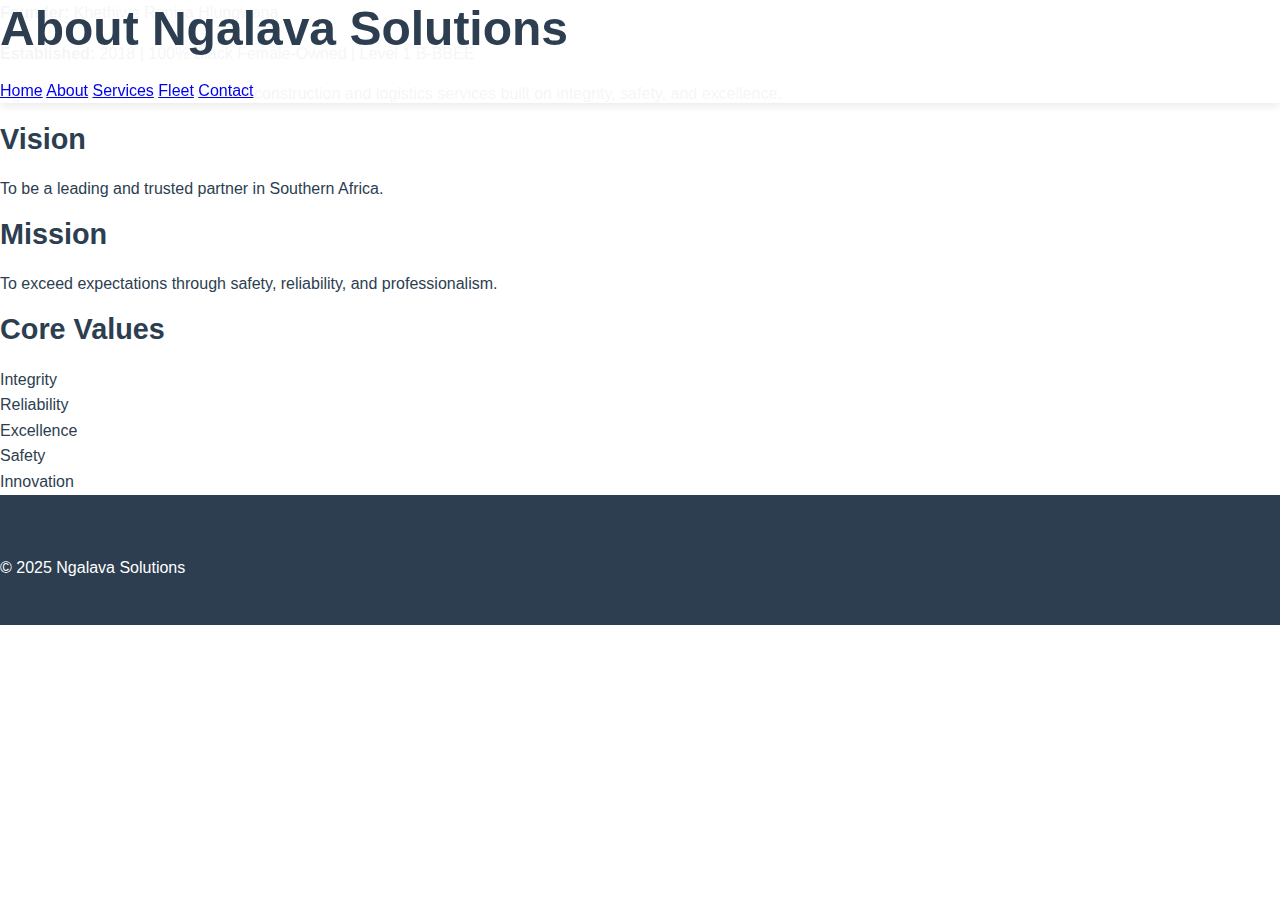
<file: about.html>
<!DOCTYPE html>
<html lang="en">
<head>
  <meta charset="UTF-8">
  <title>About Us</title>
  <link rel="stylesheet" href="style.css">
</head>
<body>
  <header>
    <h1>About Ngalava Solutions</h1>
    <nav>
      <a href="index.html">Home</a>
      <a href="about.html">About</a>
      <a href="services.html">Services</a>
      <a href="fleet.html">Fleet</a>
      <a href="contact.html">Contact</a>
    </nav>
  </header>
  <main>
    <p><strong>Founder:</strong> Khethiwe Ronica Hlungwana</p>
    <p><strong>Established:</strong> 2018 | 100% Black Female-Owned | Level 1 B-BBEE</p>
    <p>Ngalava Solutions offers innovative construction and logistics services built on integrity, safety, and excellence.</p>
    <h3>Vision</h3>
    <p>To be a leading and trusted partner in Southern Africa.</p>
    <h3>Mission</h3>
    <p>To exceed expectations through safety, reliability, and professionalism.</p>
    <h3>Core Values</h3>
    <ul>
      <li>Integrity</li>
      <li>Reliability</li>
      <li>Excellence</li>
      <li>Safety</li>
      <li>Innovation</li>
    </ul>
  </main>
  <footer>
    <p>&copy; 2025 Ngalava Solutions</p>
  </footer>
</body>
</html>
</file>
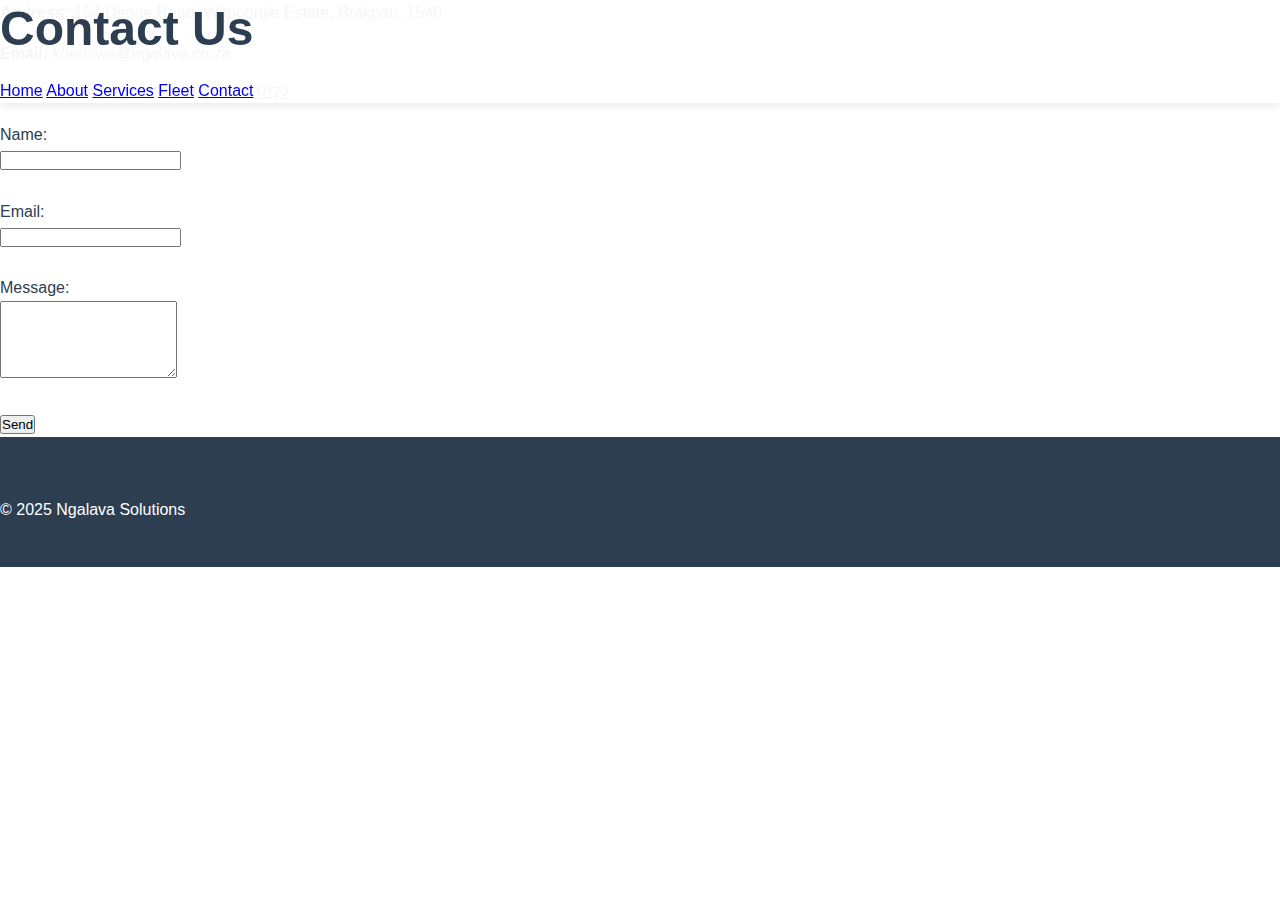
<file: contact.html>
<!DOCTYPE html>
<html lang="en">
<head>
  <meta charset="UTF-8">
  <title>Contact Us</title>
  <link rel="stylesheet" href="style.css">
</head>
<body>
  <header>
    <h1>Contact Us</h1>
    <nav>
      <a href="index.html">Home</a>
      <a href="about.html">About</a>
      <a href="services.html">Services</a>
      <a href="fleet.html">Fleet</a>
      <a href="contact.html">Contact</a>
    </nav>
  </header>
  <main>
    <p><strong>Address:</strong> 154 Denne Road, Witpoortjie Estate, Brakpan, 1540</p>
    <p><strong>Email:</strong> khethiwe@ngalava.co.za</p>
    <p><strong>Phone:</strong> +27 82 629 0801 / 011 742 1072</p>
    <form>
      <label for="name">Name:</label><br>
      <input type="text" id="name" name="name" required><br><br>

      <label for="email">Email:</label><br>
      <input type="email" id="email" name="email" required><br><br>

      <label for="message">Message:</label><br>
      <textarea id="message" name="message" rows="5" required></textarea><br><br>

      <button type="submit">Send</button>
    </form>
  </main>
  <footer>
    <p>&copy; 2025 Ngalava Solutions</p>
  </footer>
</body>
</html>
</file>
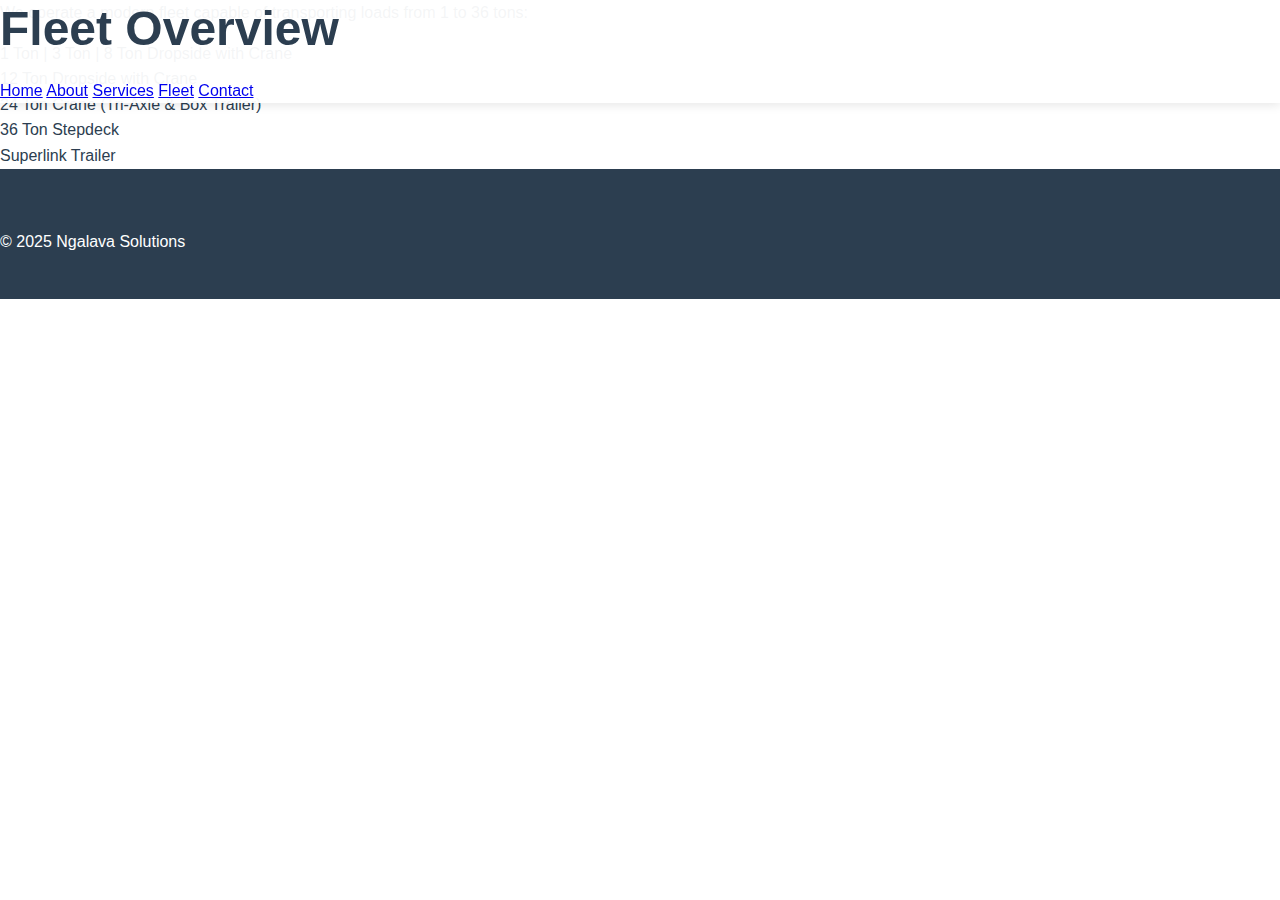
<file: fleet.html>
<!DOCTYPE html>
<html lang="en">
<head>
  <meta charset="UTF-8">
  <title>Fleet Overview</title>
  <link rel="stylesheet" href="style.css">
</head>
<body>
  <header>
    <h1>Fleet Overview</h1>
    <nav>
      <a href="index.html">Home</a>
      <a href="about.html">About</a>
      <a href="services.html">Services</a>
      <a href="fleet.html">Fleet</a>
      <a href="contact.html">Contact</a>
    </nav>
  </header>
  <main>
    <p>We operate a modern fleet capable of transporting loads from 1 to 36 tons:</p>
    <ul>
      <li>1 Ton | 3 Ton | 8 Ton Dropside with Crane</li>
      <li>12 Ton Dropside with Crane</li>
      <li>24 Ton Crane (Tri-Axle & Box Trailer)</li>
      <li>36 Ton Stepdeck</li>
      <li>Superlink Trailer</li>
    </ul>
  </main>
  <footer>
    <p>&copy; 2025 Ngalava Solutions</p>
  </footer>
</body>
</html>
</file>
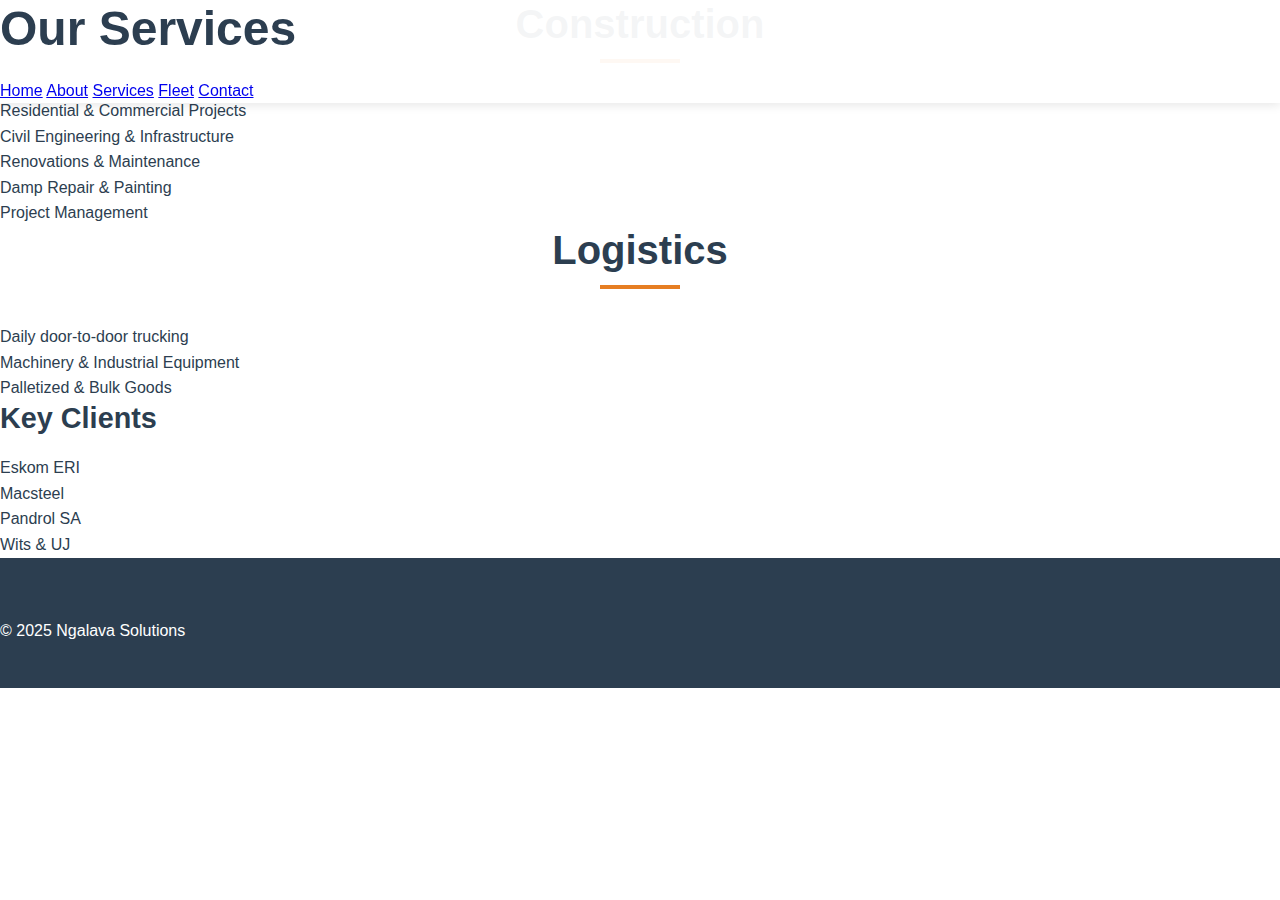
<file: services.html>
<!DOCTYPE html>
<html lang="en">
<head>
  <meta charset="UTF-8">
  <title>Our Services</title>
  <link rel="stylesheet" href="style.css">
</head>
<body>
  <header>
    <h1>Our Services</h1>
    <nav>
      <a href="index.html">Home</a>
      <a href="about.html">About</a>
      <a href="services.html">Services</a>
      <a href="fleet.html">Fleet</a>
      <a href="contact.html">Contact</a>
    </nav>
  </header>
  <main>
    <h2>Construction</h2>
    <ul>
      <li>Residential & Commercial Projects</li>
      <li>Civil Engineering & Infrastructure</li>
      <li>Renovations & Maintenance</li>
      <li>Damp Repair & Painting</li>
      <li>Project Management</li>


      
    </ul>
    <h2>Logistics</h2>
    <ul>
      <li>Daily door-to-door trucking</li>
      <li>Machinery & Industrial Equipment</li>
      <li>Palletized & Bulk Goods</li>
    </ul>
    <h3>Key Clients</h3>
    <ul>
      <li>Eskom ERI</li>
      <li>Macsteel</li>
      <li>Pandrol SA</li>
      <li>Wits & UJ</li>
    </ul>
  </main>
  <footer>
    <p>&copy; 2025 Ngalava Solutions</p>
  </footer>
</body>
</html>
</file>
<file: style.css>
:root {
            --primary: #1a5276;
            --secondary: #e67e22;
            --accent: #27ae60;
            --light: #f8f9fa;
            --dark: #2c3e50;
            --gray: #7f8c8d;
            --light-blue: #e8f4f8;
        }
        
        * {
            margin: 0;
            padding: 0;
            box-sizing: border-box;
            font-family: 'Segoe UI', Tahoma, Geneva, Verdana, sans-serif;
        }
        
        html {
            scroll-behavior: smooth;
        }
        
        body {
            line-height: 1.6;
            color: var(--dark);
            overflow-x: hidden;
        }
        
        .container {
            width: 90%;
            max-width: 1200px;
            margin: 0 auto;
            padding: 0 15px;
        }
        
        section {
            padding: 80px 0;
        }
        
        h1, h2, h3, h4 {
            margin-bottom: 20px;
            line-height: 1.2;
        }
        
        h1 {
            font-size: 3rem;
            font-weight: 700;
        }
        
        h2 {
            font-size: 2.5rem;
            text-align: center;
            margin-bottom: 50px;
            position: relative;
        }
        
        h2:after {
            content: '';
            position: absolute;
            bottom: -15px;
            left: 50%;
            transform: translateX(-50%);
            width: 80px;
            height: 4px;
            background: var(--secondary);
        }
        
        h3 {
            font-size: 1.8rem;
        }
        
        p {
            margin-bottom: 15px;
        }
        
        .btn {
            display: inline-block;
            padding: 12px 30px;
            background: var(--secondary);
            color: white;
            border: none;
            border-radius: 4px;
            font-size: 1rem;
            font-weight: 600;
            text-decoration: none;
            cursor: pointer;
            transition: all 0.3s ease;
        }
        
        .btn:hover {
            background: #d35400;
            transform: translateY(-3px);
            box-shadow: 0 10px 20px rgba(0,0,0,0.1);
        }
        
        .btn-outline {
            background: transparent;
            border: 2px solid var(--secondary);
            color: var(--secondary);
        }
        
        .btn-outline:hover {
            background: var(--secondary);
            color: white;
        }
        
        .btn-accent {
            background: var(--accent);
        }
        
        .btn-accent:hover {
            background: #219653;
        }
        
        /* Header & Navigation */
        header {
            background: rgba(255, 255, 255, 0.95);
            box-shadow: 0 2px 10px rgba(0,0,0,0.1);
            position: fixed;
            width: 100%;
            z-index: 1000;
            transition: all 0.3s ease;
        }
        
        .header-scrolled {
            padding: 10px 0;
            background: rgba(255, 255, 255, 0.98);
        }
        
        .navbar {
            display: flex;
            justify-content: space-between;
            align-items: center;
            padding: 20px 0;
        }
        
        .logo {
            font-size: 1.8rem;
            font-weight: 700;
            color: var(--primary);
            text-decoration: none;
            display: flex;
            align-items: center;
        }
        
        .logo i {
            margin-right: 10px;
            color: var(--secondary);
        }
        
        .logo span {
            color: var(--secondary);
        }
        
        .nav-links {
            display: flex;
            list-style: none;
        }
        
        .nav-links li {
            margin-left: 30px;
        }
        
        .nav-links a {
            text-decoration: none;
            color: var(--dark);
            font-weight: 500;
            transition: color 0.3s ease;
        }
        
        .nav-links a:hover {
            color: var(--secondary);
        }
        
        .mobile-menu {
            display: none;
            font-size: 1.5rem;
            cursor: pointer;
            color: var(--primary);
        }
        
        /* Hero Section */
        .hero {
            height: 100vh;
            background: linear-gradient(rgba(26, 82, 118, 0.85), rgba(26, 82, 118, 0.9)), url('https://images.unsplash.com/photo-1504307651254-35680f356dfd?ixlib=rb-4.0.3&auto=format&fit=crop&w=1950&q=80');
            background-size: cover;
            background-position: center;
            display: flex;
            align-items: center;
            color: white;
            text-align: center;
        }
        
        .hero-content {
            max-width: 800px;
            margin: 0 auto;
        }
        
        .hero h1 {
            margin-bottom: 20px;
            font-size: 3.5rem;
        }
        
        .hero p {
            font-size: 1.2rem;
            margin-bottom: 30px;
        }
        
        .hero-btns {
            display: flex;
            justify-content: center;
            gap: 15px;
            flex-wrap: wrap;
        }
        
        /* About Section */
        .about {
            background: var(--light);
        }
        
        .about-content {
            display: grid;
            grid-template-columns: 1fr 1fr;
            gap: 50px;
            align-items: center;
        }
        
        .about-text h2 {
            text-align: left;
        }
        
        .about-text h2:after {
            left: 0;
            transform: none;
        }
        
        .values-grid {
            display: grid;
            grid-template-columns: repeat(2, 1fr);
            gap: 20px;
            margin-top: 30px;
        }
        
        .value-item {
            background: white;
            padding: 20px;
            border-radius: 8px;
            box-shadow: 0 5px 15px rgba(0,0,0,0.05);
            transition: transform 0.3s ease;
            border-left: 4px solid var(--accent);
        }
        
        .value-item:hover {
            transform: translateY(-5px);
        }
        
        .value-item i {
            font-size: 2rem;
            color: var(--secondary);
            margin-bottom: 15px;
        }
        
        .about-image {
            border-radius: 8px;
            overflow: hidden;
            box-shadow: 0 15px 30px rgba(0,0,0,0.1);
        }
        
        .about-image img {
            width: 100%;
            height: auto;
            display: block;
            transition: transform 0.5s ease;
        }
        
        .about-image:hover img {
            transform: scale(1.05);
        }
        
        /* Services Section */
        .services {
            background: white;
        }
        
        .services-tabs {
            display: flex;
            justify-content: center;
            margin-bottom: 40px;
            border-bottom: 1px solid #eee;
        }
        
        .tab-btn {
            padding: 12px 25px;
            background: none;
            border: none;
            font-size: 1.1rem;
            font-weight: 600;
            cursor: pointer;
            border-bottom: 3px solid transparent;
            transition: all 0.3s ease;
            color: var(--gray);
        }
        
        .tab-btn.active {
            color: var(--secondary);
            border-bottom: 3px solid var(--secondary);
        }
        
        .tab-content {
            display: none;
        }
        
        .tab-content.active {
            display: block;
        }
        
        .services-grid {
            display: grid;
            grid-template-columns: repeat(auto-fit, minmax(300px, 1fr));
            gap: 30px;
        }
        
        .service-card {
            background: white;
            border-radius: 8px;
            overflow: hidden;
            box-shadow: 0 10px 30px rgba(0,0,0,0.1);
            transition: transform 0.3s ease;
            border-top: 4px solid var(--primary);
        }
        
        .service-card:hover {
            transform: translateY(-10px);
        }
        
        .service-img {
            height: 200px;
            background-size: cover;
            background-position: center;
        }
        
        .service-content {
            padding: 25px;
        }
        
        .service-content h3 {
            margin-bottom: 15px;
            color: var(--primary);
        }
        
        .service-features {
            list-style: none;
            margin-top: 15px;
        }
        
        .service-features li {
            margin-bottom: 8px;
            display: flex;
            align-items: center;
        }
        
        .service-features li i {
            color: var(--accent);
            margin-right: 10px;
        }
        
        /* Clients Section */
        .clients {
            background: var(--light-blue);
        }
        
        .clients-grid {
            display: grid;
            grid-template-columns: repeat(auto-fit, minmax(200px, 1fr));
            gap: 30px;
            align-items: center;
        }
        
        .client-logo {
            background: white;
            padding: 30px;
            border-radius: 8px;
            box-shadow: 0 5px 15px rgba(0,0,0,0.05);
            display: flex;
            justify-content: center;
            align-items: center;
            height: 120px;
            transition: transform 0.3s ease;
        }
        
        .client-logo:hover {
            transform: translateY(-5px);
        }
        
        .client-logo h3 {
            color: var(--primary);
            margin: 0;
            text-align: center;
        }
        
        /* Fleet Section */
        .fleet {
            background: white;
        }
        
        .fleet-intro {
            text-align: center;
            max-width: 800px;
            margin: 0 auto 40px;
        }
        
        .fleet-slider {
            position: relative;
            overflow: hidden;
            border-radius: 10px;
            box-shadow: 0 15px 30px rgba(0,0,0,0.1);
        }
        
        .fleet-track {
            display: flex;
            transition: transform 0.5s ease;
        }
        
        .fleet-slide {
            min-width: 100%;
            position: relative;
        }
        
        .fleet-img {
            height: 500px;
            background-size: cover;
            background-position: center;
        }
        
        .fleet-info {
            position: absolute;
            bottom: 0;
            left: 0;
            right: 0;
            background: rgba(26, 82, 118, 0.85);
            color: white;
            padding: 20px;
        }
        
        .slider-nav {
            display: flex;
            justify-content: center;
            margin-top: 20px;
        }
        
        .slider-dot {
            width: 12px;
            height: 12px;
            background: var(--gray);
            border-radius: 50%;
            margin: 0 5px;
            cursor: pointer;
            transition: background 0.3s ease;
        }
        
        .slider-dot.active {
            background: var(--secondary);
        }
        
        .fleet-categories {
            margin-top: 50px;
        }
        
        .fleet-categories h3 {
            text-align: center;
            margin-bottom: 30px;
        }
        
        .fleet-list {
            display: grid;
            grid-template-columns: repeat(auto-fit, minmax(250px, 1fr));
            gap: 20px;
        }
        
        .fleet-item {
            background: var(--light-blue);
            padding: 20px;
            border-radius: 8px;
            text-align: center;
            transition: transform 0.3s ease;
        }
        
        .fleet-item:hover {
            transform: translateY(-5px);
            background: var(--primary);
            color: white;
        }
        
        .fleet-item i {
            font-size: 2.5rem;
            margin-bottom: 15px;
            color: var(--secondary);
        }
        
        .fleet-item:hover i {
            color: white;
        }
        
        /* B-BBEE Section */
        .bbee {
            background: var(--primary);
            color: white;
            text-align: center;
        }
        
        .bbee h2 {
            color: white;
        }
        
        .bbee h2:after {
            background: var(--accent);
        }
        
        .bbee-content {
            max-width: 800px;
            margin: 0 auto;
        }
        
        .bbee-badge {
            background: white;
            color: var(--primary);
            display: inline-block;
            padding: 15px 30px;
            border-radius: 8px;
            margin: 20px 0;
            font-weight: bold;
            box-shadow: 0 5px 15px rgba(0,0,0,0.1);
        }
        
        /* Contact Section */
        .contact {
            background: var(--light);
        }
        
        .contact-content {
            display: grid;
            grid-template-columns: 1fr 1fr;
            gap: 50px;
        }
        
        .contact-info h3 {
            margin-bottom: 30px;
            color: var(--primary);
        }
        
        .contact-item {
            display: flex;
            align-items: flex-start;
            margin-bottom: 25px;
        }
        
        .contact-item i {
            font-size: 1.2rem;
            margin-right: 15px;
            color: var(--secondary);
            margin-top: 5px;
        }
        
        .contact-form input,
        .contact-form textarea {
            width: 100%;
            padding: 12px 15px;
            margin-bottom: 20px;
            border: 1px solid #ddd;
            border-radius: 4px;
            background: white;
            color: var(--dark);
            font-size: 1rem;
            transition: border 0.3s ease;
        }
        
        .contact-form input:focus,
        .contact-form textarea:focus {
            border-color: var(--secondary);
            outline: none;
        }
        
        .contact-form textarea {
            height: 150px;
            resize: vertical;
        }
        
        /* Footer */
        footer {
            background: var(--dark);
            color: white;
            padding: 60px 0 30px;
        }
        
        .footer-content {
            display: grid;
            grid-template-columns: repeat(4, 1fr);
            gap: 40px;
            margin-bottom: 40px;
        }
        
        .footer-col h3 {
            font-size: 1.3rem;
            margin-bottom: 25px;
            position: relative;
        }
        
        .footer-col h3:after {
            content: '';
            position: absolute;
            bottom: -10px;
            left: 0;
            width: 40px;
            height: 3px;
            background: var(--secondary);
        }
        
        .footer-links {
            list-style: none;
        }
        
        .footer-links li {
            margin-bottom: 12px;
        }
        
        .footer-links a {
            color: rgba(255,255,255,0.7);
            text-decoration: none;
            transition: color 0.3s ease;
        }
        
        .footer-links a:hover {
            color: var(--accent);
        }
        
        .social-links {
            display: flex;
            margin-top: 20px;
        }
        
        .social-links a {
            display: flex;
            align-items: center;
            justify-content: center;
            width: 40px;
            height: 40px;
            background: rgba(255,255,255,0.1);
            border-radius: 50%;
            margin-right: 10px;
            color: white;
            transition: all 0.3s ease;
        }
        
        .social-links a:hover {
            background: var(--secondary);
            transform: translateY(-3px);
        }
        
        .copyright {
            text-align: center;
            padding-top: 30px;
            border-top: 1px solid rgba(255,255,255,0.1);
            color: rgba(255,255,255,0.7);
            font-size: 0.9rem;
        }
        
        /* Responsive Design */
        @media (max-width: 992px) {
            .about-content,
            .contact-content {
                grid-template-columns: 1fr;
            }
            
            .footer-content {
                grid-template-columns: repeat(2, 1fr);
            }
        }
        
        @media (max-width: 768px) {
            .navbar {
                padding: 15px 0;
            }
            
            .nav-links {
                position: fixed;
                top: 70px;
                left: -100%;
                width: 100%;
                height: calc(100vh - 70px);
                background: white;
                flex-direction: column;
                align-items: center;
                padding-top: 50px;
                transition: left 0.3s ease;
                box-shadow: 0 5px 10px rgba(0,0,0,0.1);
            }
            
            .nav-links.active {
                left: 0;
            }
            
            .nav-links li {
                margin: 15px 0;
            }
            
            .mobile-menu {
                display: block;
            }
            
            h1 {
                font-size: 2.5rem;
            }
            
            h2 {
                font-size: 2rem;
            }
            
            .hero h1 {
                font-size: 2.8rem;
            }
            
            .values-grid {
                grid-template-columns: 1fr;
            }
            
            .services-grid {
                grid-template-columns: 1fr;
            }
            
            .hero-btns {
                flex-direction: column;
                align-items: center;
            }
            
            .hero-btns .btn {
                width: 80%;
                margin-bottom: 10px;
            }
        }
        
        @media (max-width: 576px) {
            .footer-content {
                grid-template-columns: 1fr;
            }
            
            .services-tabs {
                flex-direction: column;
            }
            
            .tab-btn {
                width: 100%;
                margin-bottom: 10px;
            }
            
            .fleet-list {
                grid-template-columns: 1fr;
            }
          }
</file>
